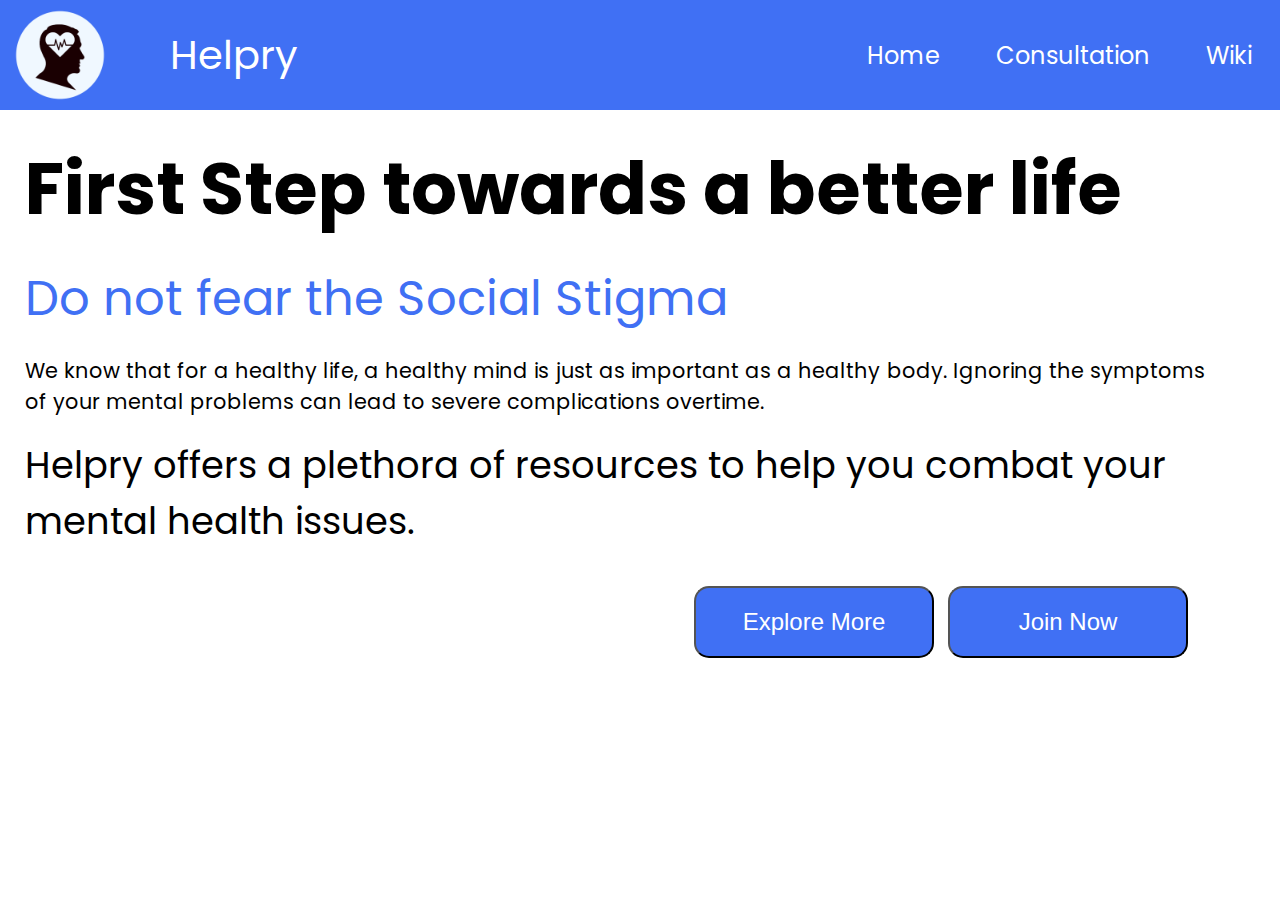
<file: index.html>
<!DOCTYPE html>
<html lang="en">

<head>
    <meta charset="UTF-8">
    <meta http-equiv="X-UA-Compatible" content="IE=edge">
    <meta name="viewport" content="width=device-width, initial-scale=1.0">
    <link rel="stylesheet" href="styles.css">
    <title>Helpry Homepage</title>
</head>

<body>
    <header>
        <a href="index.html" class="brand-logo">
            <img src="HELPRYlogo.png" alt="logo">
            <div class="logoname">Helpry</div>
        </a>
        <nav class="main-nav">
            <ul>
                <li><a href="index.html">Home</a></li>
                <li><a href="consultation.html">Consultation</a></li>
                <li><a href="wiki.html">Wiki</a></li>
            </ul>
        </nav>
    </header>
    <main class="container">
        <h1>
            First Step towards a better life
        </h1>
        <h3>
            <b>
                Do not fear the Social Stigma
            </b>
        </h3>
        <p>
            We know that for a healthy life, a healthy mind is just as important as a healthy body. Ignoring the
            symptoms of your mental problems can lead to severe complications overtime.
        </p>
        <h4>Helpry offers a plethora of resources to help you combat your mental health issues.</h4>

        <div class="button-card">

            <a href="wiki.html">
                <button class="btn">
                    Explore More
                </button>
            </a>
            <a href="consultation.html">
            <button class="btn">
                Join Now
            </button>
            </a>
        </div>

    </main>
</body>

</html>
</file>
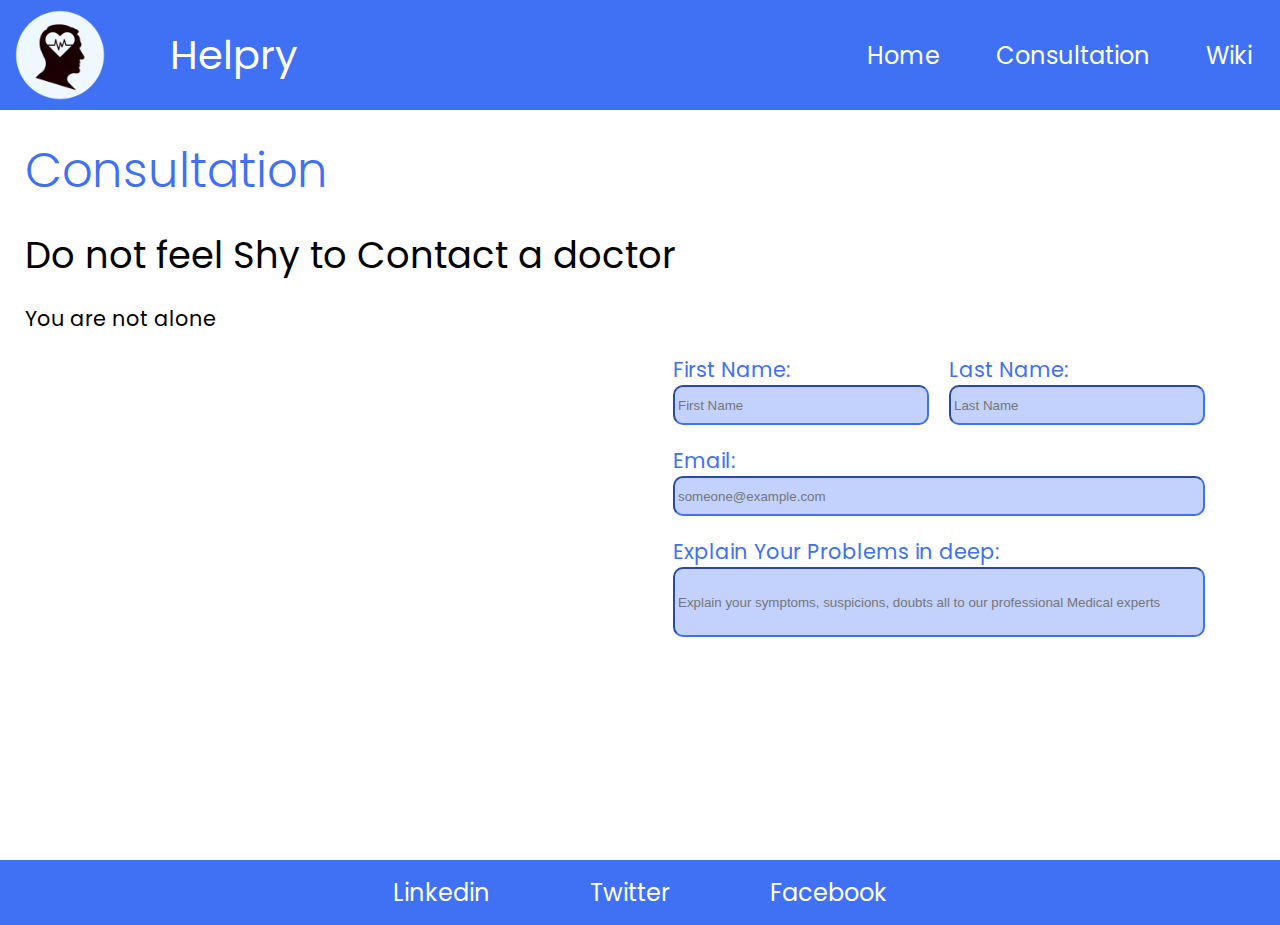
<file: consultation.html>
<!DOCTYPE html>
<html>
    <head>
        <meta charset="utf-8">
        <meta http-equiv="X-UA-Compatible" content="IE=edge">
        <title>Helpry Consultation</title>
        <meta name="description" content="">
        <meta name="viewport" content="width=device-width, initial-scale=1">
        <link rel="stylesheet" href="styles.css">
    </head>
    <body>
        <header>
            <a href="index.html" class="brand-logo">
                <img src="HELPRYlogo.png" alt="logo">
                <div class="logoname">Helpry</div>
            </a>
            <nav class="main-nav">
                <ul>
                    <li><a href="index.html">Home</a></li>
                    <li><a href="#">Consultation</a></li>
                    <li><a href="wiki.html">Wiki</a></li>
                </ul>
            </nav>
        </header>
        <main class="container">
            <h3>Consultation</h3>
            <h4>Do not feel Shy to Contact a doctor</h4>
            <p>You are not alone</p>

            <div class="consultation-form">
                <form>
                    <div class="input-name">
                        <div class="firstname">
                            <label for="">First Name:</label>
                            <input type="text" placeholder="First Name">
                        </div>
                        <div class="lastname">
                            <label for="">Last Name:</label>
                            <input type="text" placeholder="Last Name">
                        </div>
                    </div>

                    <div class="input-email">
                        <label for="">Email:</label>
                        <input type="text" placeholder="someone@example.com">
                    </div>

                    <div class="input-reason">
                        <label for="">Explain Your Problems in deep:</label>
                        <input type="text" placeholder="Explain your symptoms, suspicions, doubts all to our professional Medical experts">
                    </div>
                </form>
            </div>

        </main>
        <footer>
            <nav class="foot-nav">
                <ul>
                    <li><a href="#">Linkedin</a></li>
                    <li><a href="#">Twitter</a></li>
                    <li><a href="#">Facebook</a></li>
                </ul>
            </nav>
        </footer>
    </body>
</html>
</file>
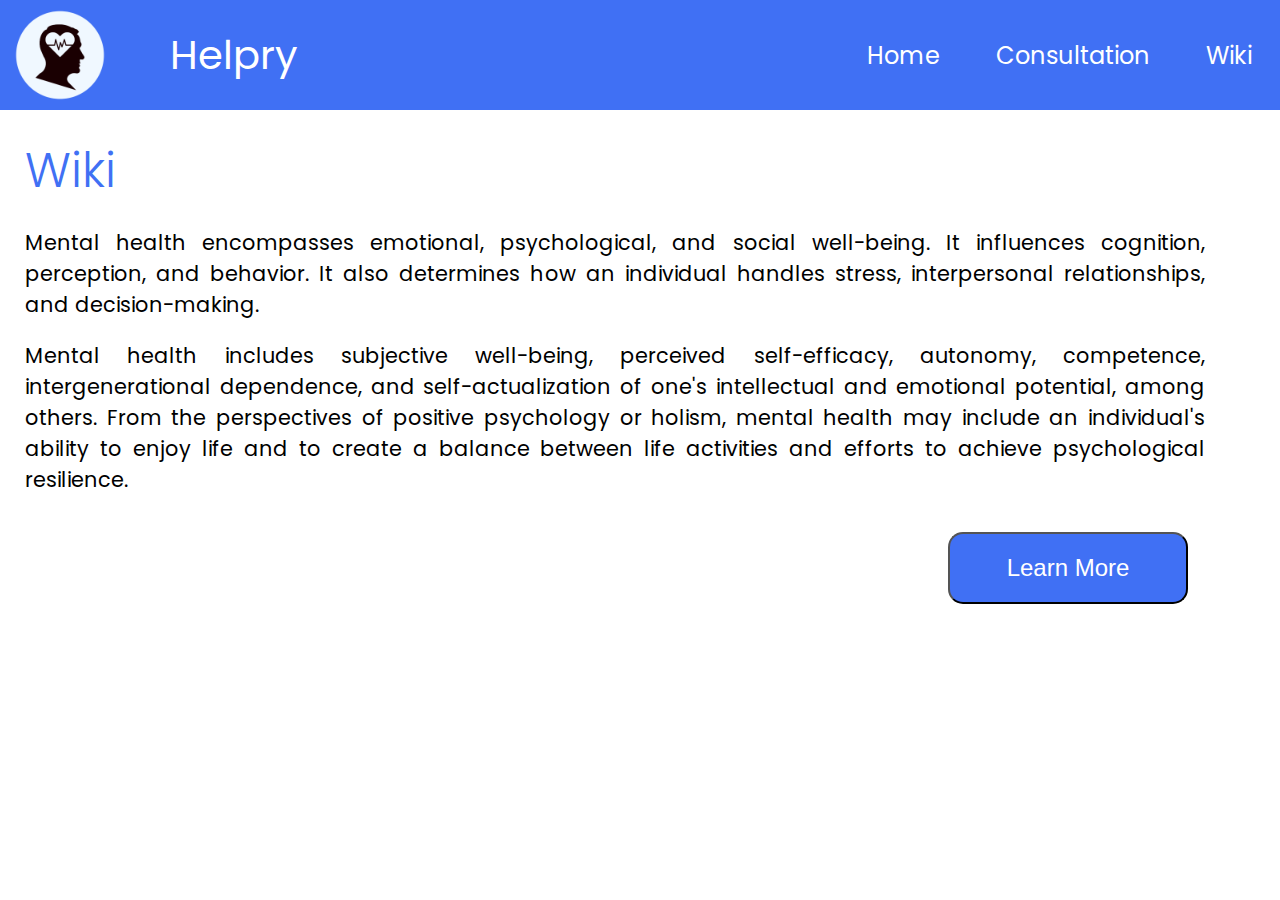
<file: wiki.html>
<!DOCTYPE html>
<html>
    <head>
        <meta charset="utf-8">
        <meta http-equiv="X-UA-Compatible" content="IE=edge">
        <meta name="description" content="">
        <meta name="viewport" content="width=device-width, initial-scale=1">
        <link rel="stylesheet" href="styles.css">        
        <title>Helpry Wiki</title>

    </head>
    <body>
        <header>
            <a href="index.html" class="brand-logo">
                <img src="HELPRYlogo.png" alt="logo">
                <div class="logoname">Helpry</div>
            </a>
            <nav class="main-nav">
                <ul>
                    <li><a href="index.html">Home</a></li>
                    <li><a href="consultation.html">Consultation</a></li>
                    <li><a href="wiki.html">Wiki</a></li>
                </ul>
            </nav>
        </header>
        <main class="container">
            <h3>Wiki</h3>
            <p>Mental health encompasses emotional, psychological, and social well-being. It influences cognition, perception, and behavior. It also determines how an individual handles stress, interpersonal relationships, and decision-making.</p>

            <p>Mental health includes subjective well-being, perceived self-efficacy, autonomy, competence, intergenerational dependence, and self-actualization of one's intellectual and emotional potential, among others. From the perspectives of positive psychology or holism, mental health may include an individual's ability to enjoy life and to create a balance between life activities and efforts to achieve psychological resilience.</p>
        
        <div class="button-card">
            <a href="https://en.wikipedia.org/wiki/Mental_health">
                <button class="btn">
                    Learn More
                </button>
            </a>
        </div>
        </main>
    </body>
</html>
</file>
<file: styles.css>
@import url('https://fonts.googleapis.com/css2?family=Open+Sans&family=Poppins:wght@200;300;400;600&display=swap');

*{
    margin: 0;
    padding: 0;
}

header{
    display: flex;
    background-color: #4070F4;
    font-family: 'Poppins', sans-serif;
    justify-content: space-between;
    align-items: center;
}

header .brand-logo{
    display: flex;
    text-decoration: none;
    align-items: center;
    font-size: 2.5em;
    font-weight: 400;
    color: #fff;
}

header a img{
    width: 100px;
    padding: 5px 60px 5px 10px;
}

header .main-nav ul{
    display: flex;
    margin: 0;
    padding: 0;
    color: #fff;
    list-style: none;
    font-size: 1.5em;
}

header .main-nav ul a{
    text-decoration: none;
    color: inherit;
    padding: 1.75rem;
}

header .main-nav ul a:hover{
    font-weight: bold;
    color: aliceblue;
}

.full-height-grow{
    display: flex;
    flex-direction: column;
}

.container{
    min-height: 80vh;
    max-width: 1200px;
    margin: 15px;
}

.container h1{
    padding: 10px;
    font-size: 4.5em;
    font-family: 'Poppins', sans-serif;
}

.container h3{
    padding: 10px;
    font-size: 3em;
    font-family: 'Poppins', sans-serif;
    color: #4070F4;
    font-weight: 300;
    padding: 10px;
}

.container p{
    font-family: 'Poppins', sans-serif;
    font-size: 1.3em;
    padding: 10px;
    text-align: justify;
}

.container h4{
    font-family: 'Poppins', sans-serif;
    font-size: 2.3em;    
    font-weight: 400;    
    padding: 10px;
}

.button-card{
    padding: 20px;
    display: flex;
    justify-content: right;
}

.btn{
    margin: 7px;
    padding: 7px;
    background-color: #4070F4;
    color: #fff;
    width: 10em;
    height: 3em;
    font-size: 1.5em;
    border-radius: 15px;
}

a .btn{
    text-decoration: none;
    color: #fff;
}

a .btn:hover {
    width: 10.1em;
    height: 3.1em;
    font-weight: 400;
    cursor: pointer;
    border-color: #13074a;
}

.consultation-form{
    display: flex;
    justify-content: end;
    font-family: 'Poppins', sans-serif;
}

.consultation-form form .input-name{
    display: flex;
}

.consultation-form form .input-name .firstname{
    display: flex;
    flex-direction: column;
    padding: 10px;
    font-size: 1.3em;
    color: #4070F4;
    width: 20vw;
}
.consultation-form form .input-name .firstname input{
    background-color: #C3D2FD;
    border-color: #4070F4;
    border-radius: 10px;
    height: 30px;
    padding: 3px;
}

.consultation-form form .input-name .lastname{
    display: flex;
    flex-direction: column;
    padding: 10px;
    font-size: 1.3em;
    color: #4070F4;
    width: 20vw;
}
.consultation-form form .input-name .lastname input{
    background-color: #C3D2FD;
    border-color: #4070F4;
    border-radius: 10px;
    height: 30px;
    padding: 3px;
}

.consultation-form form .input-email{
    display: flex;
    flex-direction: column;
    padding: 10px;
    font-size: 1.3em;
    color: #4070F4;
}
.consultation-form form .input-email input{
    background-color: #C3D2FD;
    border-color: #4070F4;
    border-radius: 10px;
    height: 30px;
    padding: 3px;
}

.consultation-form form .input-reason{
    display: flex;
    flex-direction: column;
    padding: 10px;
    font-size: 1.3em;
    color: #4070F4;
}
.consultation-form form .input-reason input{
    background-color: #C3D2FD;
    border-color: #4070F4;
    border-radius: 10px;
    height: 60px;
    padding: 3px;
}

footer{
    background-color: #4070F4;
    display: flex;
    align-items: center;
    justify-content: center;
}

footer nav ul li a{
    text-decoration: none;
    color: #fff;
}

footer nav ul{
    display: flex;
    list-style: none;
}

footer nav ul li a:hover{
    font-weight: bold;
    color: aliceblue;
}

footer nav ul li{
    font-family: 'Poppins', sans-serif;
    margin: 10px;
    padding: 5px 40px;
    font-size: 1.5em;
}
</file>
